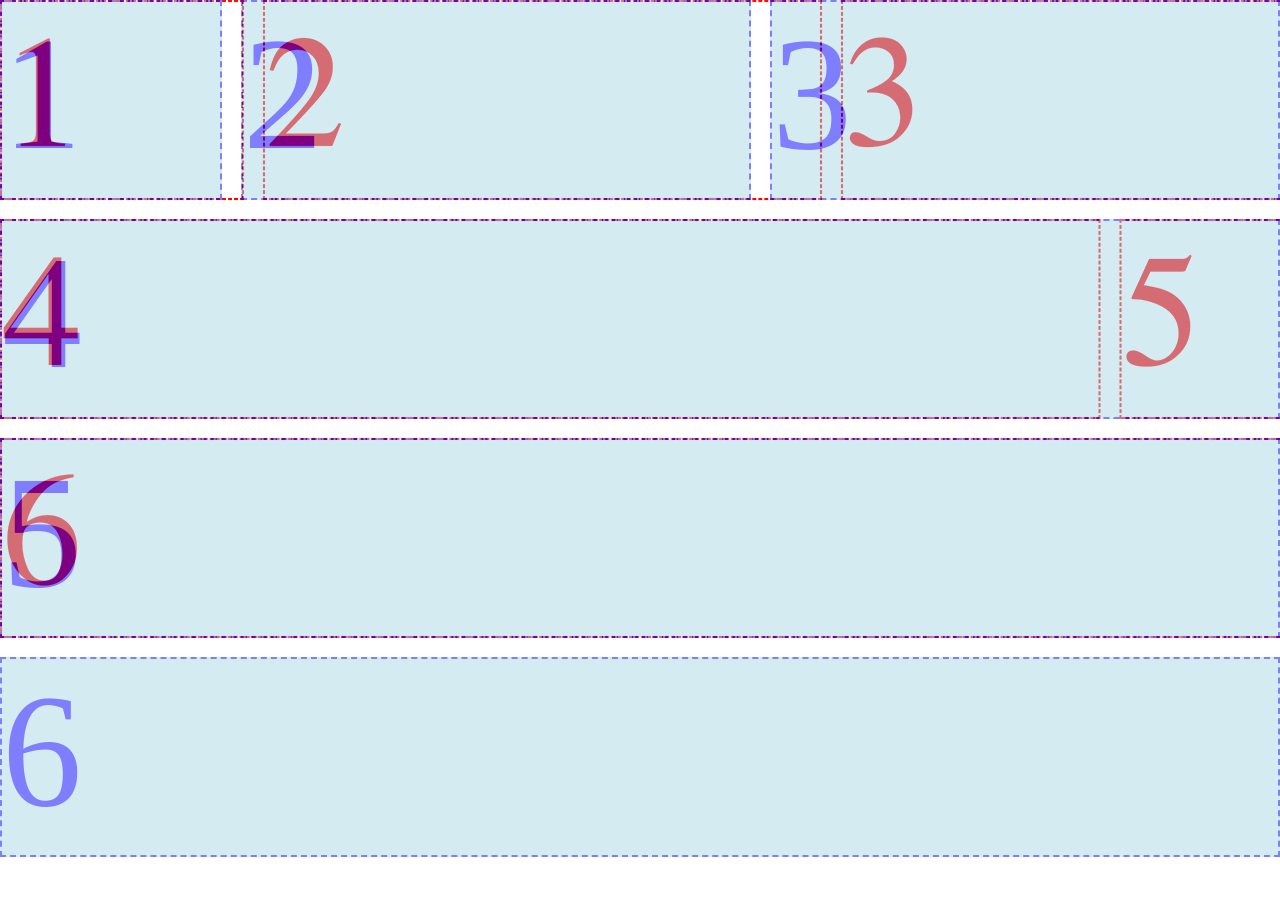
<file: hw5/index.html>
<!doctype html>
<html lang="en">
    <head>
        <meta charset="UTF-8" />
        <meta http-equiv="X-UA-Compatible" content="IE=edge" />
        <meta name="viewport" content="width=device-width, initial-scale=1.0" />
        <title>Assignment 4</title>
        <link rel="stylesheet" href="style.css" />
    </head>
    <body>
        <div class="container">
            <div class="box1">1</div>
            <div class="box2">2</div>
            <div class="box3">3</div>
            <div class="box4">4</div>
            <div class="box5">5</div>
            <div class="box6">6</div>
        </div>
    </body>
</html>
</file>
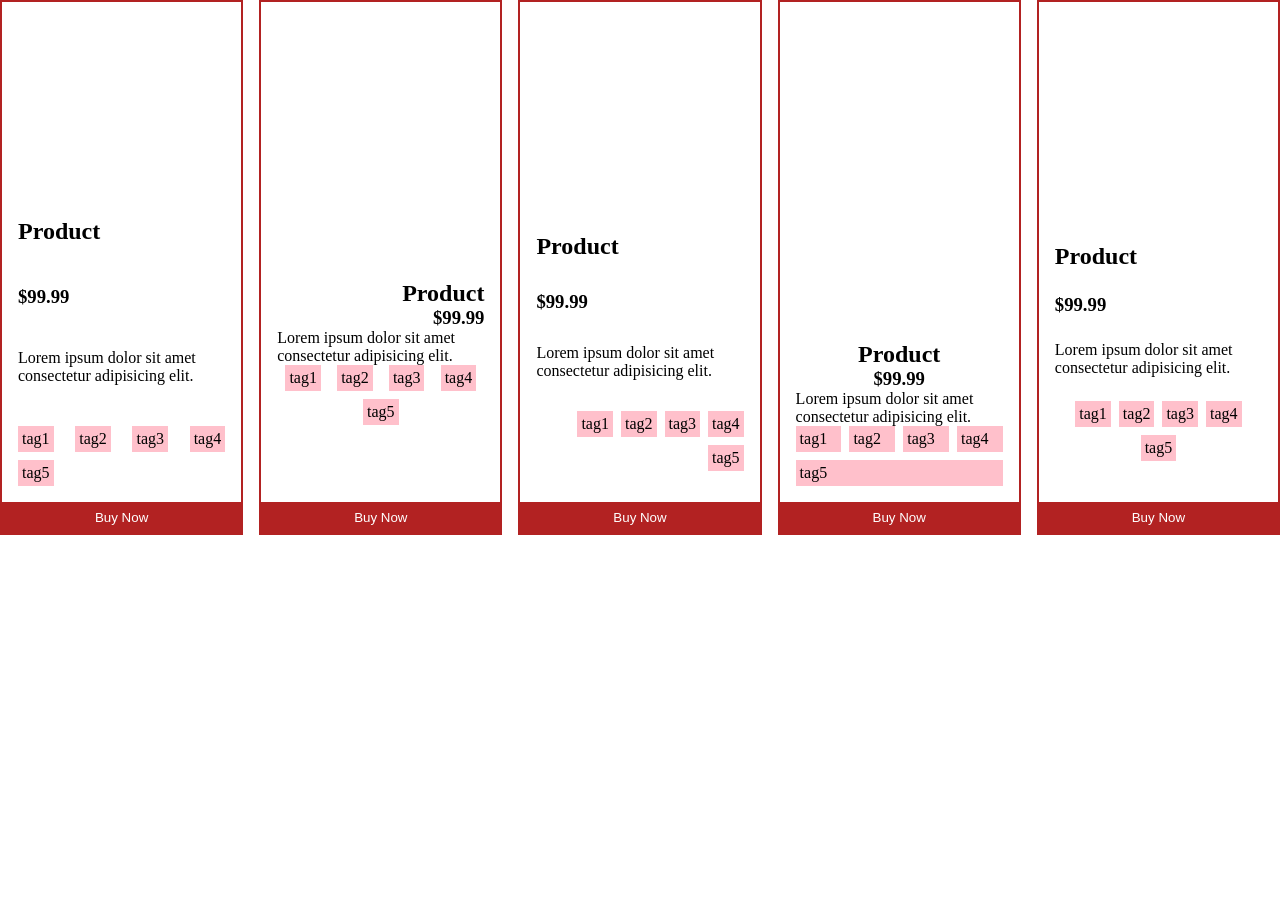
<file: hw8/index.html>
<!doctype html>
<html lang="en">
    <head>
        <meta charset="UTF-8" />
        <meta http-equiv="X-UA-Compatible" content="IE=edge" />
        <meta name="viewport" content="width=device-width, initial-scale=1.0" />
        <title>Assignment 8</title>
        <link rel="stylesheet" href="style.css" />
    </head>
    <body>
        <div class="container">
            <div class="box1">
                <div class="image"></div>
                <div class="info">
                    <h2>Product</h2>
                    <h3>$99.99</h3>
                    <p>Lorem ipsum dolor sit amet consectetur adipisicing elit.</p>
                    <ul>
                        <li>tag1</li>
                        <li>tag2</li>
                        <li>tag3</li>
                        <li>tag4</li>
                        <li>tag5</li>
                    </ul>
                </div>
                <button>Buy Now</button>
            </div>
            <div class="box2">
                <div class="image"></div>
                <div class="info">
                    <h2>Product</h2>
                    <h3>$99.99</h3>
                    <p>Lorem ipsum dolor sit amet consectetur adipisicing elit.</p>
                    <ul>
                        <li>tag1</li>
                        <li>tag2</li>
                        <li>tag3</li>
                        <li>tag4</li>
                        <li>tag5</li>
                    </ul>
                </div>
                <button>Buy Now</button>
            </div>
            <div class="box3">
                <div class="image"></div>
                <div class="info">
                    <h2>Product</h2>
                    <h3>$99.99</h3>
                    <p>Lorem ipsum dolor sit amet consectetur adipisicing elit.</p>
                    <ul>
                        <li>tag1</li>
                        <li>tag2</li>
                        <li>tag3</li>
                        <li>tag4</li>
                        <li>tag5</li>
                    </ul>
                </div>
                <button>Buy Now</button>
            </div>
            <div class="box4">
                <div class="image"></div>
                <div class="info">
                    <h2>Product</h2>
                    <h3>$99.99</h3>
                    <p>Lorem ipsum dolor sit amet consectetur adipisicing elit.</p>
                    <ul>
                        <li>tag1</li>
                        <li>tag2</li>
                        <li>tag3</li>
                        <li>tag4</li>
                        <li>tag5</li>
                    </ul>
                </div>
                <button>Buy Now</button>
            </div>
            <div class="box5">
                <div class="image"></div>
                <div class="info">
                    <h2>Product</h2>
                    <h3>$99.99</h3>
                    <p>Lorem ipsum dolor sit amet consectetur adipisicing elit.</p>
                    <ul>
                        <li>tag1</li>
                        <li>tag2</li>
                        <li>tag3</li>
                        <li>tag4</li>
                        <li>tag5</li>
                    </ul>
                </div>
                <button>Buy Now</button>
            </div>
        </div>
    </body>
</html>
</file>
<file: hw5/style.css>
* {
    margin: 0;
    box-sizing: border-box;
}
body {
    background: url("k739c63le7q.png"); /* replace yellow image web address FuMing emails you */
    opacity: 0.5;
    background-repeat: no-repeat;
}
.container {
    max-width: 1400px;
    display: flex;
    flex-wrap: wrap;
    gap: 19px;
    justify-content: flex-start;
}
.container > * {
    background-color: lightblue;
    font-size: 10rem;
    color: blue;
    border: 2px dashed blue;
    height: 200px;
}

.box1 {
    flex: 1 1 15%;
}
.box2 {
    flex: 1 1 37.5%;
}
.box3 {
    flex: 1 1 37.5%;
}

.box4 {
    flex: 1 1 78.6%;
}
.box5 {
    flex: 1 1 20%;
}

.box6 {
    flex: 1 1 100%;
}
</file>
<file: hw8/style.css>
* {
    margin: 0;
    box-sizing: border-box;
}
body {
    font-family: tahoma;
}
.image {
    height: 200px;
    background-size: cover;
    background-position: center;
}
.box1 .image {
    background-image: url("https://unsplash.it/300/200?1");
}
.box2 .image {
    background-image: url("https://unsplash.it/300/200?2");
}
.box3 .image {
    background-image: url("https://unsplash.it/300/200?3");
}
.box4 .image {
    background-image: url("https://unsplash.it/500/200?4");
}
.box5 .image {
    background-image: url("https://unsplash.it/800/200?5");
}

/* Part B: container */
.container {
    display: flex;
    gap: 1rem;
    flex-wrap: wrap;
}
.container > * {
    flex-basis: 200px;
    border: 2px solid firebrick;
    flex-grow: 1;
}

/* Part B: info section */
.info {
    display: flex;
    flex-direction: column;
    height: 300px;
    padding: 1rem;
}
.box5 > .info {
    justify-content: space-evenly;
}
.box2 > .info {
    justify-content: center;
    align-items: flex-end;
}
.box4 > .info {
    justify-content: flex-end;
    align-items: center;
}
.box1 > .info {
    justify-content: space-between;
}
.box3 > .info {
    justify-content: space-around;
}

/* Part B: tag list */
ul {
    display: flex;
    flex-wrap: wrap;
    gap: 0.5rem;
    list-style: none;
    padding: 0;
}
li {
    background: pink;
    border: 0.25rem solid pink;
}
.box2 ul {
    justify-content: space-evenly;
}
.box5 ul {
    justify-content: center;
}
.box3 ul {
    justify-content: flex-end;
}
.box1 ul {
    justify-content: space-between;
}
.box4 ul {
    justify-content: space-around;
}
.box4 ul > * {
    flex-grow: 1;
}

/* Part B: button */
button {
    background: firebrick;
    padding: 0.5rem;
    border: none;
    width: 100%;
    color: white;
}
</file>
